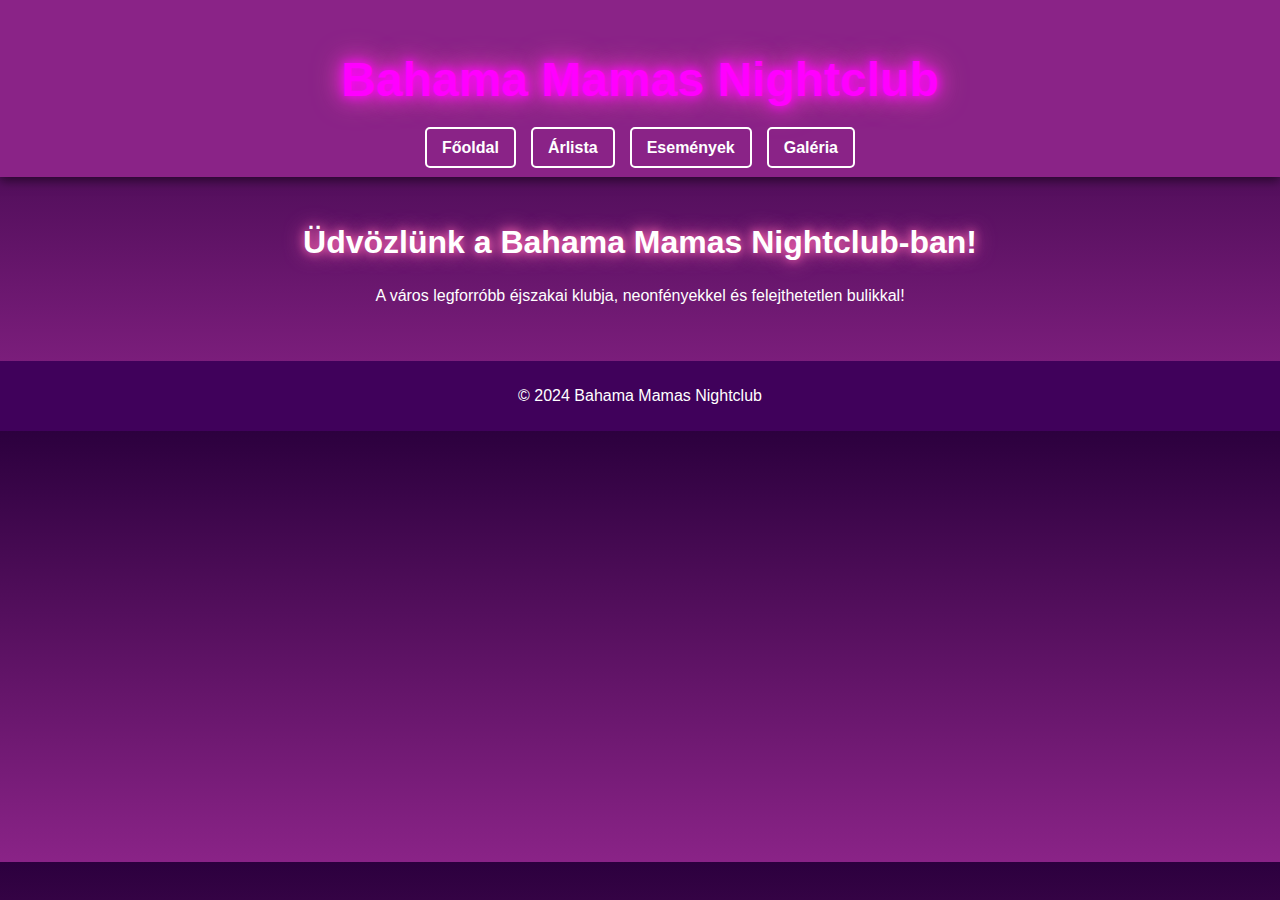
<file: index.html>
<!DOCTYPE html>
<html lang="hu">
<head>
    <meta charset="UTF-8">
    <meta name="viewport" content="width=device-width, initial-scale=1.0">
    <title>Bahama Mamas - Főoldal</title>
    <link rel="stylesheet" href="style.css">
</head>
<body>
    <header>
        <h1 class="neon-text">Bahama Mamas Nightclub</h1>
        <nav>
            <ul>
                <li><a href="index.html">Főoldal</a></li>
                <li><a href="arlista.html">Árlista</a></li>
                <li><a href="esemenyek.html">Események</a></li>
                <li><a href="galeria.html">Galéria</a></li>
            </ul>
        </nav>
    </header>
    <main>
        <section class="intro">
            <h2>Üdvözlünk a Bahama Mamas Nightclub-ban!</h2>
            <p>A város legforróbb éjszakai klubja, neonfényekkel és felejthetetlen bulikkal!</p>
        </section>
    </main>
    <footer>
        <p>© 2024 Bahama Mamas Nightclub</p>
    </footer>
</body>
</html>
</file>
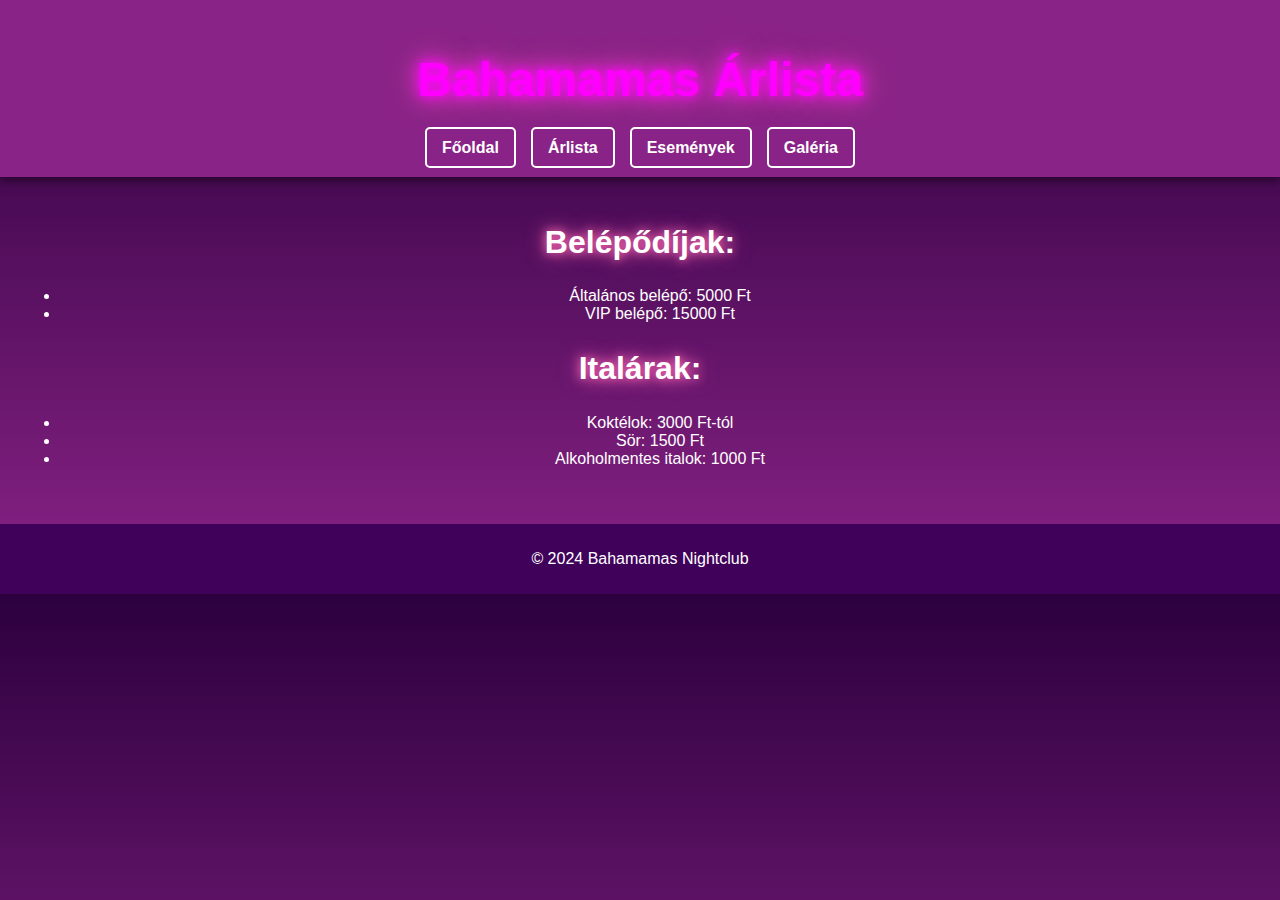
<file: arlista.html>
<!DOCTYPE html>
<html lang="hu">
<head>
    <meta charset="UTF-8">
    <meta name="viewport" content="width=device-width, initial-scale=1.0">
    <title>Bahamamas - Árlista</title>
    <link rel="stylesheet" href="style.css">
</head>
<body>
    <header>
        <h1 class="neon-text">Bahamamas Árlista</h1>
        <nav>
            <ul>
                <li><a href="index.html">Főoldal</a></li>
                <li><a href="arlista.html">Árlista</a></li>
                <li><a href="esemenyek.html">Események</a></li>
                <li><a href="galeria.html">Galéria</a></li>
            </ul>
        </nav>
    </header>
    <main>
        <section class="pricing">
            <h2>Belépődíjak:</h2>
            <ul>
                <li>Általános belépő: 5000 Ft</li>
                <li>VIP belépő: 15000 Ft</li>
            </ul>
            <h2>Italárak:</h2>
            <ul>
                <li>Koktélok: 3000 Ft-tól</li>
                <li>Sör: 1500 Ft</li>
                <li>Alkoholmentes italok: 1000 Ft</li>
            </ul>
        </section>
    </main>
    <footer>
        <p>© 2024 Bahamamas Nightclub</p>
    </footer>
</body>
</html>
</file>
<file: style.css>
body {
    margin: 0;
    font-family: 'Arial', sans-serif;
    background: linear-gradient(to bottom, #2c003e, #8a2387);
    color: #fff;
    text-align: center;
}

header {
    background: #8a2387;
    padding: 20px;
    box-shadow: 0 4px 10px rgba(0, 0, 0, 0.5);
}

h1.neon-text {
    font-size: 3rem;
    color: #ff00ff;
    text-shadow: 0 0 10px #ff00ff, 0 0 20px #ff00ff, 0 0 30px #ff69b4;
}

nav ul {
    list-style: none;
    padding: 0;
    margin: 0;
    display: flex;
    justify-content: center;
    gap: 15px;
}

nav ul li a {
    color: #fff;
    text-decoration: none;
    font-weight: bold;
    padding: 10px 15px;
    border: 2px solid #fff;
    border-radius: 5px;
    transition: 0.3s;
}

nav ul li a:hover {
    background: #ff00ff;
    color: #fff;
}

footer {
    background: #40015b;
    padding: 10px 0;
    margin-top: 20px;
}

.intro, .pricing {
    padding: 20px;
}

.intro h2, .pricing h2 {
    font-size: 2rem;
    text-shadow: 0 0 10px #ff69b4, 0 0 20px #ff69b4;
}
</file>
